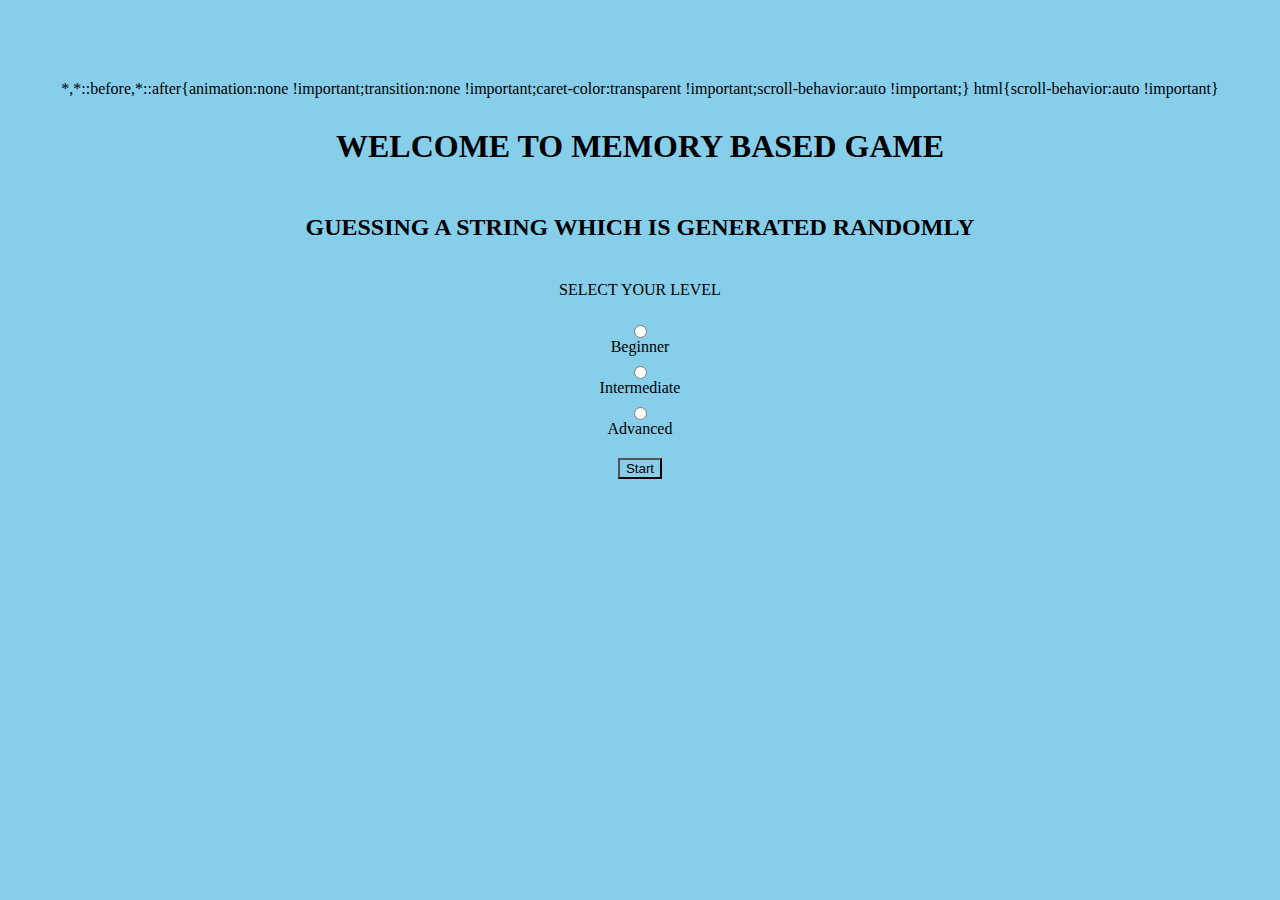
<file: index.html>
<!DOCTYPE html>
<html lang="en">
<head>
	<meta charset="UTF-8">
	<meta name="viewport" content="width=device-width, initial-scale=1.0">
	<title></title>
<link rel="stylesheet" href="style1.css">
<script src="app1.js" type="text/javascript"></script>
</head>
<body>
	<div>
	<h1>WELCOME TO MEMORY BASED GAME </h1><br>
	<h2>GUESSING A STRING WHICH IS GENERATED RANDOMLY</h2>
	
</div>
<div>
	<p>SELECT YOUR LEVEL </p>
	<input  id="beginner" type="radio" name="color" value="Beginner">Beginner</input>

    <input id="intermediate" type="radio" name="color" value="Intermediate">Intermediate</input>
    <input  id="advanced" type="radio" name="color" value="Advanced">Advanced</input>
    
        
</div>
<div>

	<button type="submit" onclick="chooselevel()">Start</button>
</div>



	
</body>
</html>
</file>
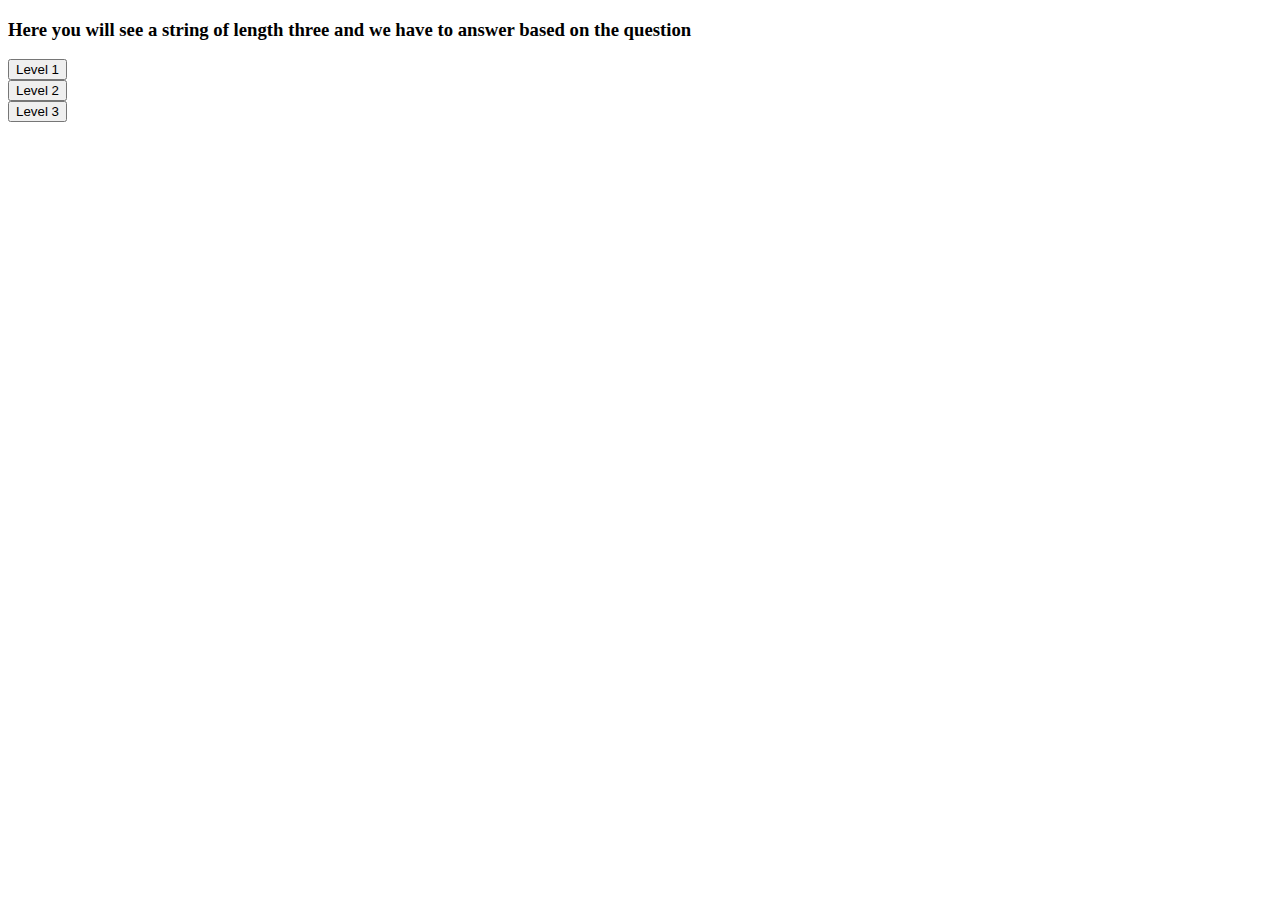
<file: index2.html>
<!DOCTYPE html>
<html lang="en">
<head>
    <meta charset="UTF-8">
    <meta name="viewport" content="width=divece-width", initial-scale=1.0">
    <title></title>
    
    <script src="app1.js" type="text/javascript"></script>
    <link rel="stylesheet" href="style2.css">
</head>
<body>

    <h3>Here you will see a string of length three and we have to answer  based on the question</h3>
    
    <div class="container">
    
        <div class="buttons">
     <div><button type="submit" value="4000" onclick="start(this.value)">Level 1</button></div>
     <div> <button type="submit" value="3500" onclick="start(this.value)">Level 2</button></div>
     <div><button type="submit" value="3000" onclick="start(this.value)">Level 3</button></div>
    </div>

   
    
    <div class="question">

    <div id="string" >
        <p id="para"></p>

        </div>
        <div id="ques">
            <p id="question"></p>

        </div>
    </div >



    <div class="result">

        <div class="timer">
            <p id="p"></p>

        </div>
        

    </div>
    

    

    
    
</div>

     
     
</body>
</html>
</file>
<file: style1.css>
*
{
    display: flex;
    flex-direction: column;
    align-items: center;
    justify-content: center;
    background-color:skyblue;
    margin-top: 10px;
}
a{
    text-decoration: none;
}
</file>
<file: style2.css>
.container
{
    display: grid;
    grid-template-columns: 1fr 1fr 1fr;
    grid-row: row gap 2em;
}
 .buttons
  {
      display: flex;
      flex-direction: column;
      
      
    
    
}
#p
{
    color: red;
}
</file>
